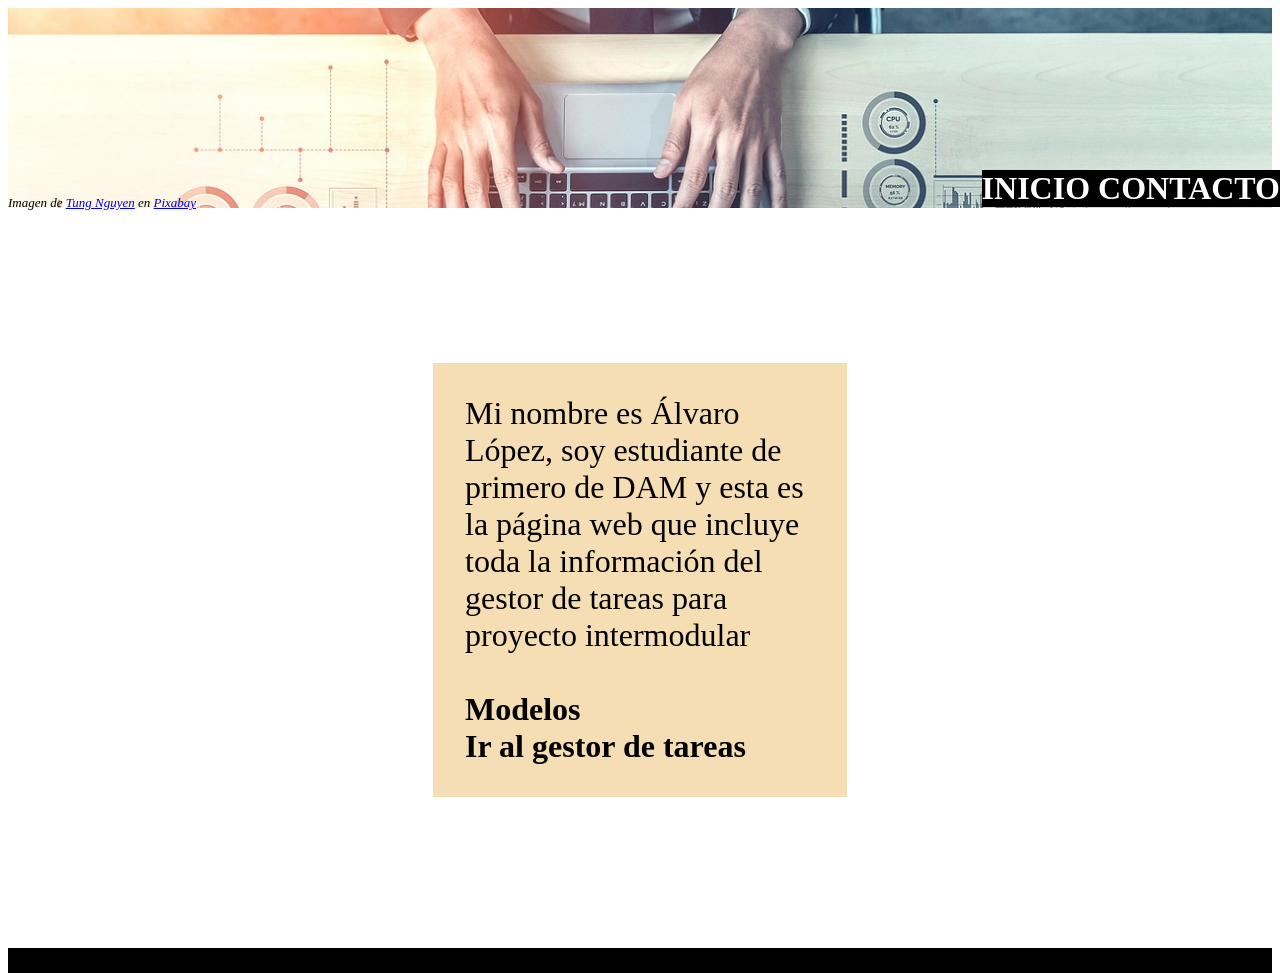
<file: Web/index.html>
<!DOCTYPE html>
<html lang="es"></html>

<head>
    <meta charset="utf-8">
    <meta name="viewport" content="width=device-width, initial-scale=1">
    <link rel="stylesheet" type="text/css" href="css/comun.css">
    <link rel="stylesheet" type="text/css" href="css/index.css">

    <title>Proyecto intermodular - Reto 1</title>
</head>

<body>   
    <header>
        <img src="images/cabecera.jpg" id="cabecera">
        <div id="credito">Imagen de <a href="https://pixabay.com/es/users/tungnguyen0905-17946924/?utm_source=link-attribution&utm_medium=referral&utm_campaign=image&utm_content=7111798">Tung Nguyen</a> en <a href="https://pixabay.com/es//?utm_source=link-attribution&utm_medium=referral&utm_campaign=image&utm_content=7111798">Pixabay</a></div>
    </header>
    <span class="contacto">
        <a href="#" class="cambio-pagina">INICIO</a>
        <a href="html/contacto.html" class="cambio-pagina">CONTACTO</a>
    </span> 
    <div class="container">
        <section class="item">
            Mi nombre es Álvaro López, soy estudiante de primero de DAM y esta es la página web que
            incluye toda la información del gestor de tareas para proyecto intermodular<br><br>
            <a href="html/modelos.html" class="cambio-pagina">Modelos</a><br>
            <a href="html/aplicacion.html" class="cambio-pagina">Ir al gestor de tareas</a>  
        </section>
    </div>
    <footer></footer>
</body>
</file>
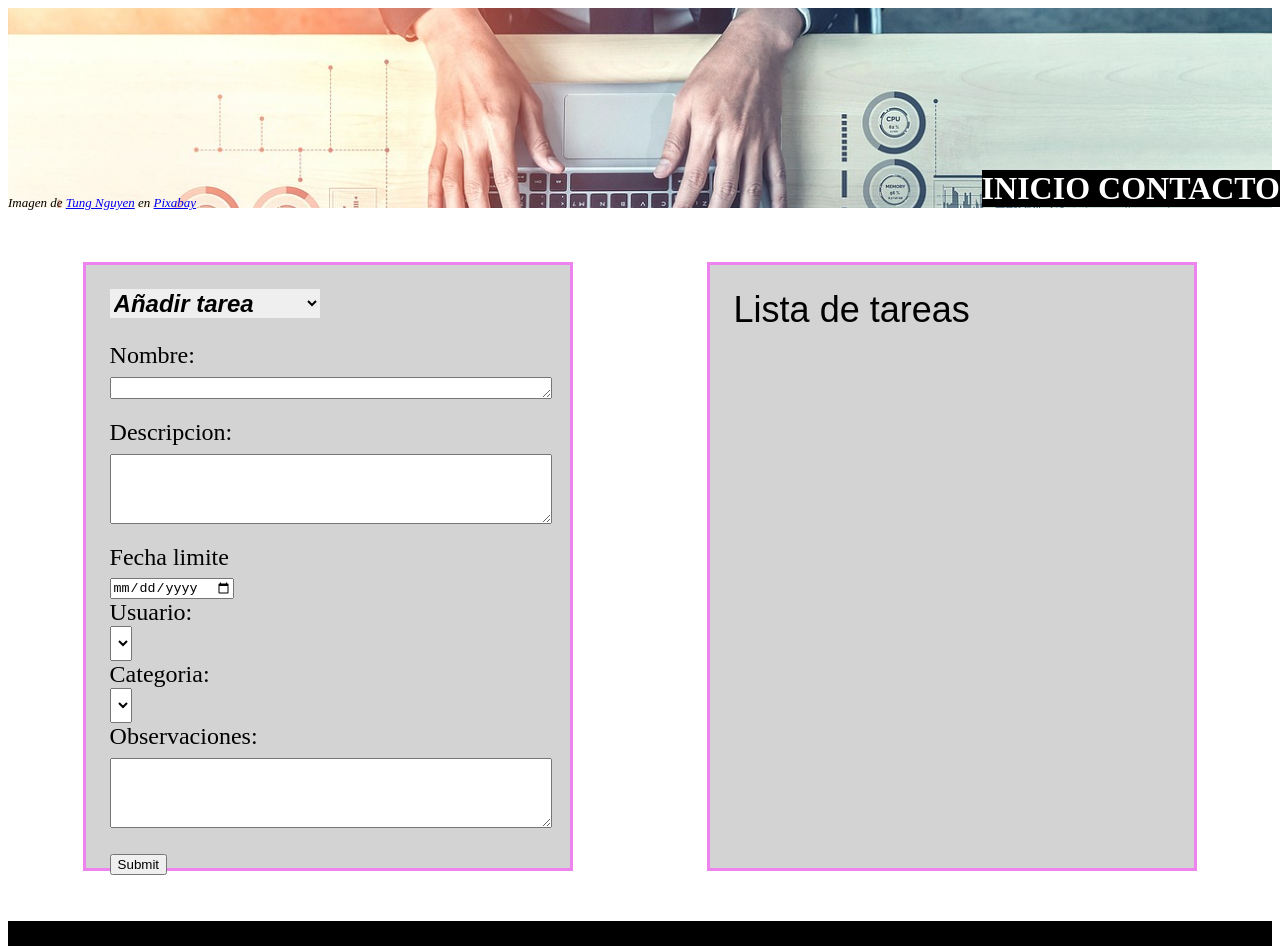
<file: Web/html/aplicacion.html>
<!DOCTYPE html>

<head>
    <link rel="stylesheet" type="text/css" href="../css/comun.css">
    <link rel="stylesheet" type="text/css" href="../css/aplicacion.css">
    <script type="text/javascript" src="../scripts/aplicacion.js"></script>

    <title>Proyecto intermodular - Reto 1</title>
</head>


<body>
    <header>
        <img src="../images/cabecera.jpg" id="cabecera">
        <div id="credito">Imagen de <a href="https://pixabay.com/es/users/tungnguyen0905-17946924/?utm_source=link-attribution&utm_medium=referral&utm_campaign=image&utm_content=7111798">Tung Nguyen</a> en <a href="https://pixabay.com/es//?utm_source=link-attribution&utm_medium=referral&utm_campaign=image&utm_content=7111798">Pixabay</a></div>
    </header>
    <span class="contacto">
        <a href="../index.html" class="cambio-pagina">INICIO</a>
        <a href="#" class="cambio-pagina">CONTACTO</a>
    </span>
    <div class="container">
        <section class="item">
            <select name="" id="selector" onchange="selector();">
                <option value="tarea" selected>Añadir tarea</option>
                <option value="usuario">Añadir usuario</option>
                <option value="categoria">Añadir categoria</option>
            </select>
            
            <div id="tarea">
                <form>
                <label for="nombre">Nombre:</label><br>
                <textarea id="nombre" name="nombre" rows="1" cols="40"></textarea><br>
                <label for="descripcion">Descripcion:</label><br>
                <textarea id="descripcion" name="descripcion" rows="4" cols="40"></textarea><br>
                <label for="fechaLim">Fecha limite</label><br>
                <input type="date" id="fechaLim" name="fechaLim" min=""><br>
                <label for="selecUsuario">Usuario:</label><br>
                <select id="selecUsuario" name="selecUsuario"></select><br>
                <label for="slecCategoria">Categoria:</label><br>
                <select id="slecCategoria" name="slecCategoria"></select><br>
                <label for="observaciones">Observaciones:</label><br>
                <textarea id="observaciones" name="observaciones" rows="4" cols="40">
                
                </textarea><br>
                <input type="submit">
            </form>
            </div>

            <div id="usuario" style="display: none;">
                <form>
                    <label for="nombre">Nombre:</label><br>
                    <textarea id="nombre" name="nombre" rows="1" cols="40"></textarea><br>
                    <label for="email">Email:</label><br>
                    <textarea id="email" name="email" rows="1" cols="40"></textarea><br>
                    <label for="contraseña">Contraseña:</label><br>
                    <textarea id="contraseña" name="contraseña" rows="1" cols="40"></textarea><br>

                    <input type="submit">
            </form>
            </div>

            <div id="categoria" style="display: none;">
                <form>
                    <label for="nombre">Nombre:</label><br>
                    <textarea id="nombre" name="nombre" rows="1" cols="40"></textarea><br>
                    <label for="descripcion">Descripcion:</label><br>
                    <textarea id="descripcion" name="descripcion" rows="4" cols="40"></textarea><br>

                    <input type="submit">
            </form>
            </div>
        </section>
        <section class="item">
            <div id="titulo">Lista de tareas</div>
        </section>
    </div>
    <footer></footer>
</body>
</file>
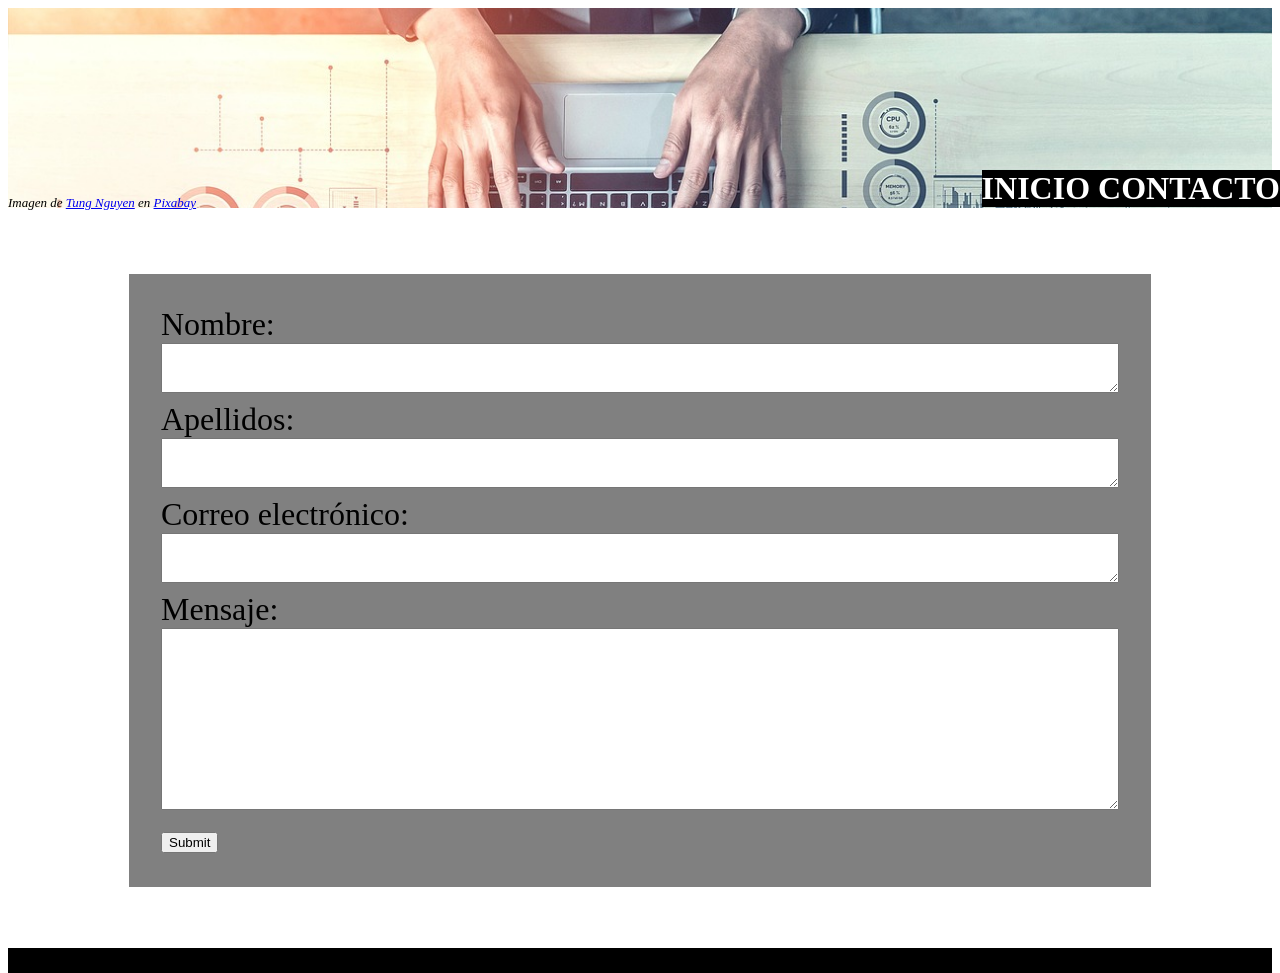
<file: Web/html/contacto.html>
<!DOCTYPE html>

<head>
    <link rel="stylesheet" type="text/css" href="../css/comun.css">
    <link rel="stylesheet" type="text/css" href="../css/contacto.css">

    <title>Proyecto intermodular - Reto 1</title>
</head>


<body>
    <header>
        <img src="../images/cabecera.jpg" id="cabecera">
        <div id="credito">Imagen de <a href="https://pixabay.com/es/users/tungnguyen0905-17946924/?utm_source=link-attribution&utm_medium=referral&utm_campaign=image&utm_content=7111798">Tung Nguyen</a> en <a href="https://pixabay.com/es//?utm_source=link-attribution&utm_medium=referral&utm_campaign=image&utm_content=7111798">Pixabay</a></div>
    </header>
    <span class="contacto">
        <a href="../index.html" class="cambio-pagina">INICIO</a>
        <a href="#" class="cambio-pagina">CONTACTO</a>
    </span>
    <div class="container">
        <section class="item">
            <form>
                <label for="nombre">Nombre:</label><br>
                <textarea id="nombre" name="nombre" rows="1" cols="40"></textarea><br>
                <label for="apellido">Apellidos:</label><br>
                <textarea id="apellido" name="apellido" rows="1" cols="40"></textarea><br>
                <label for="correo">Correo electrónico:</label><br>
                <textarea id="correo" name="correo" rows="1" cols="40"></textarea><br>
                <label for="mensaje">Mensaje:</label><br>
                <textarea id="mensaje" name="mensaje" rows="4" cols="40">
                </textarea><br>
                <input type="submit">
            </form>
        </section>
    </div>
    <footer></footer>
</body>
</file>
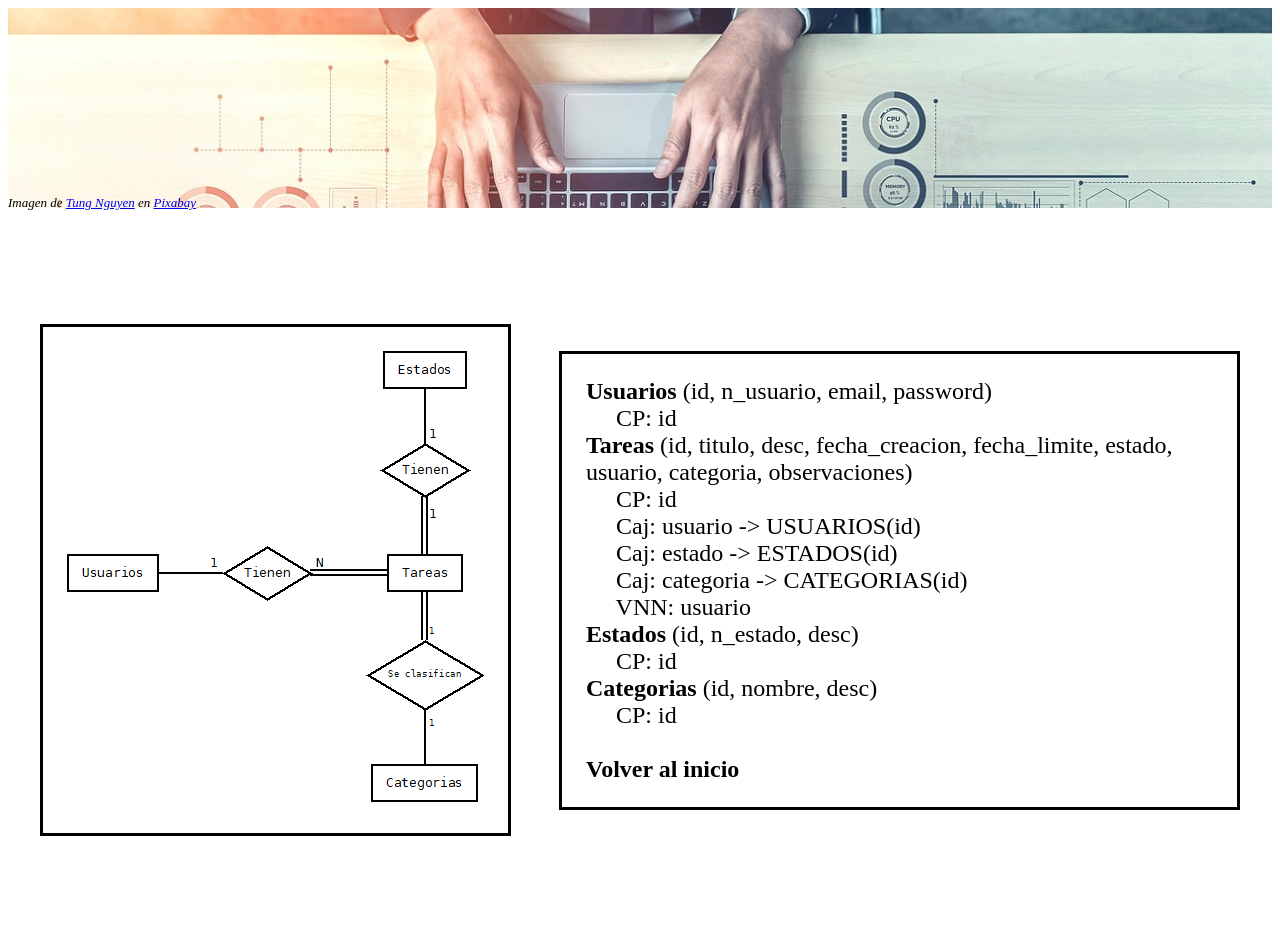
<file: Web/html/modelos.html>
<!DOCTYPE html>
<html lang="es"></html>

<head>
    <meta charset="utf-8">
    <meta name="viewport" content="width=device-width, initial-scale=1">
    <link rel="stylesheet" type="text/css" href="../css/comun.css">
    <link rel="stylesheet" type="text/css" href="../css/modelo.css">

    <title>Proyecto intermodular - Reto 1</title>
</head>

<body>
    <header>
        <img src="../images/cabecera.jpg" id="cabecera">
        <div id="credito">Imagen de <a href="https://pixabay.com/es/users/tungnguyen0905-17946924/?utm_source=link-attribution&utm_medium=referral&utm_campaign=image&utm_content=7111798">Tung Nguyen</a> en <a href="https://pixabay.com/es//?utm_source=link-attribution&utm_medium=referral&utm_campaign=image&utm_content=7111798">Pixabay</a></div>
    </header>

    <div class="container">
        <section class="item">
            <img src="../images/DiagramaER.png" id="diagrama">
        </section>
        <section class="item">
            <strong>Usuarios</strong> (id, n_usuario, email, password)<br>
            &emsp; CP: id<br>
            <strong>Tareas</strong> (id, titulo, desc, fecha_creacion, fecha_limite, estado, usuario, categoria, observaciones)<br>
            &emsp; CP: id<br>
            &emsp; Caj: usuario -> USUARIOS(id)<br>
            &emsp; Caj: estado -> ESTADOS(id)<br>
            &emsp; Caj: categoria -> CATEGORIAS(id)<br>
            &emsp; VNN: usuario<br>
            <strong>Estados</strong> (id, n_estado, desc)<br>
            &emsp; CP: id<br>
            <strong>Categorias</strong> (id, nombre, desc)<br>
            &emsp; CP: id<br>
            <br>
            <a href="../index.html" class="cambio-pagina">Volver al inicio</a>
        </section>
    </div>

</body>
</file>
<file: Web/css/comun.css>
body{
    font-family: 'Times New Roman', Times, serif;
    height: 77vh;
}
header{
    font-size: small;
    font-style: italic;
}
#cabecera{
    width: 100%;
    height: 200px;
    object-fit: cover;
    object-position: 0px -400px;
}
#credito{
    position: absolute;
    top: 195px;
}
.contacto{
    position: absolute;
    right: 0px;
    top: 170px;
    background: black;
    font-size: 2em;
}
.contacto a{
    text-decoration: none;
    color: white;
}
footer{
    height: 25px;
    background: black;
}
.container{
    display: flex;
    height: 80vh;
    justify-content: center;
    align-items: center;
    margin: 0.5em;
}

.cambio-pagina{
    font-weight: bold;
    text-decoration: none;
    color: black;
}
.cambio-pagina:hover{
    color: yellow;
    font-size: 1.1em;
}
@media (max-width: 1500px) {
   #cabecera{
    object-position: 0px -50px;
    } 
}
</file>
<file: Web/css/index.css>
.item{
    padding: 1em;
    margin: 1em;
    width: 350px;
    font-size: 2em;
    background-color: wheat;
}
</file>
<file: Web/css/aplicacion.css>
.container{
    display: flex;
    height: 100%;
    justify-content: top;
    overflow: hidden;
    justify-content: space-around;
}

.item{
    background: lightgray;
    font-size: 1.5em;
    padding: 1em;
    height: 80%;
    width: 35%;
    border-style: solid;
    border-color: violet;
}
textarea{
    margin-top: 0.5em;
    margin-bottom: 1em;
    font-size: 0.75em;
    width: 100%;
}
select{
    font-size: 1.15em;
}
#titulo{
    font-family: Impact, Haettenschweiler, 'Arial Narrow Bold', sans-serif;
    font-size: 1.5em;
}
#tarea{
    margin-top: 1em;
}
#usuario{
    margin-top: 1em;
}
#categoria{
    margin-top: 1em;
}
#selector{
    font-size: 1em;
    border-style: none;
    font-weight: bold;
    font-style: oblique;
}
</file>
<file: Web/css/contacto.css>
.item{
    background: gray;
    font-size: 2em;
    padding: 1em;
}
textarea{
    font-size: 1.5em;
}
</file>
<file: Web/css/modelo.css>
#diagrama{
    width: 417px;
    height: 452px;
}
.item{
    font-size: 1.5em;
    padding: 1em;
    margin: 1em;
    border:black;
    border-style: solid;
}
</file>
